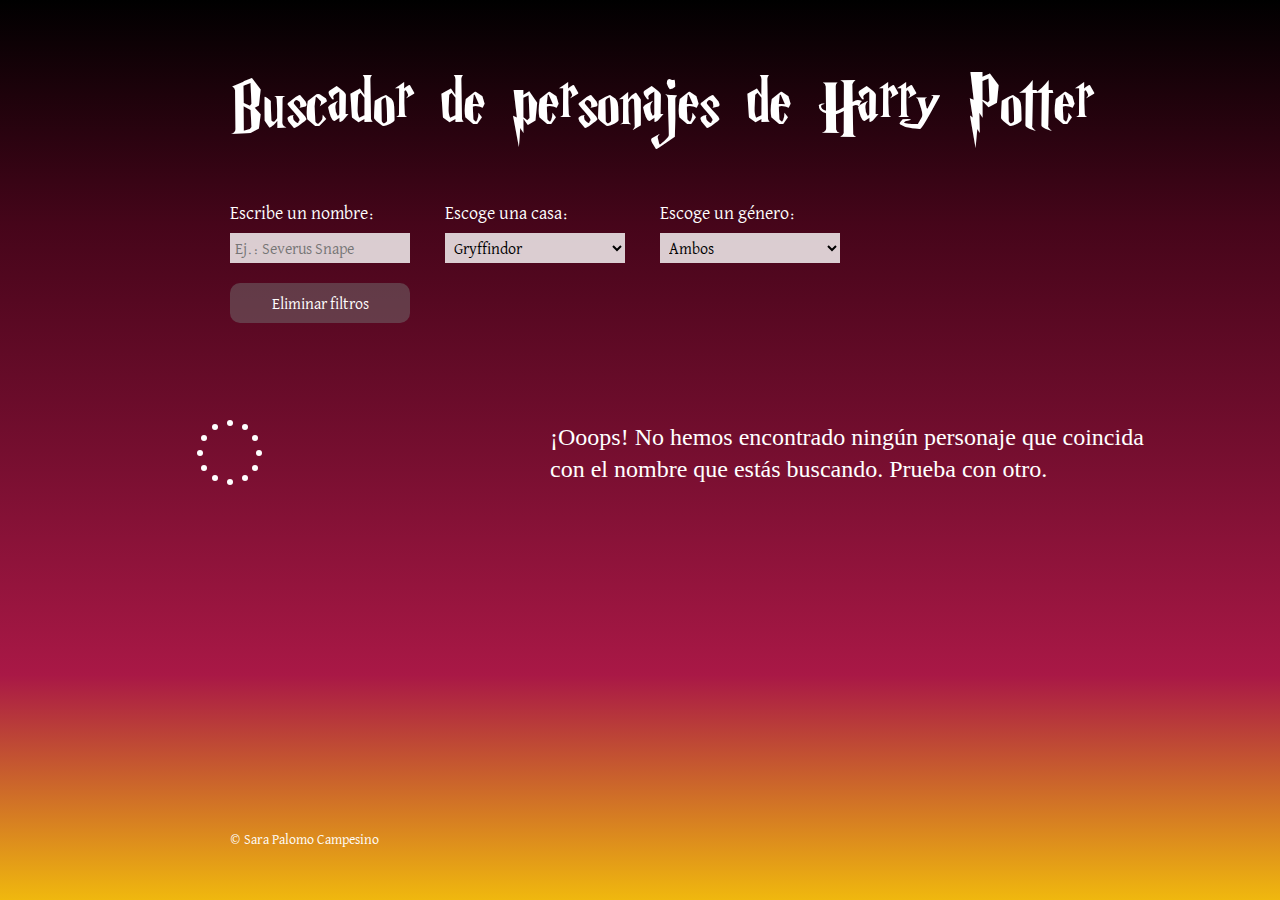
<file: docs/index.html>
<!doctype html><html lang="es"><head><meta charset="utf-8"/><link rel="icon" href="./favicon_HP.png"/><meta name="viewport" content="width=device-width,initial-scale=1"/><link rel="stylesheet" href="https://pro.fontawesome.com/releases/v5.10.0/css/all.css" integrity="sha384-AYmEC3Yw5cVb3ZcuHtOA93w35dYTsvhLPVnYs9eStHfGJvOvKxVfELGroGkvsg+p" crossorigin="anonymous"/><link rel="preconnect" href="https://fonts.googleapis.com"><link rel="preconnect" href="https://fonts.gstatic.com" crossorigin><link href="https://fonts.googleapis.com/css2?family=David+Libre:wght@500&display=swap" rel="stylesheet"><title>Buscador de Harry Potter</title><script defer="defer" src="./static/js/main.93d758cd.js"></script><link href="./static/css/main.4db58143.css" rel="stylesheet"></head><body class="body"><noscript>You need to enable JavaScript to run this app.</noscript><div id="root"></div></body></html>
</file>
<file: docs/static/css/main.4db58143.css>
*{box-sizing:border-box;font-family:unset;font-size:unset;font-weight:unset;list-style:none;margin:0;padding:0;text-decoration:none}.App{min-height:100vh;padding:0 10%}.App__gryffindor{background:linear-gradient(#000,#46051a,#750e2f,#a91846,#f0b80e)}.App__hufflepuff{background:linear-gradient(#000,#805d0e,#f5bc38,#dbc38b,#8a96a6)}.App__ravenclaw{background:linear-gradient(#000,#04314d,#065180,#6795b1,#8a96a6)}.App__slytherin{background:linear-gradient(#000,#113120,#214e35,#197553,#8a96a6)}.main{min-height:calc(100vh - 300px)}@font-face{font-family:HARRYP__\.TTF;src:url(../../static/media/HARRYP__.a65869c0c1a4b3d4fcfc.TTF) format("truetype")}.header{align-items:center;display:flex;height:160px;justify-content:center}@media (min-width:768px){.header{display:block;margin-left:10%}}.header__title{color:#fff;font-family:HARRYP__\.TTF,serif;font-size:78px;padding-top:30px}@media (min-width:1200px){.header__title{font-size:78px;padding-top:70px}}.header__title--hiddenMob{display:none}@media (min-width:768px){.header__title--hiddenMob{display:inline-block}}.form{display:flex;flex-direction:column;margin:0 0 40px}@media (min-width:768px){.form{align-items:flex-end;flex-direction:row;margin:60px 10%}}@media (min-width:1200px){.form{margin:30px 10%}}.form__section{display:flex;flex-direction:column;font-family:David Libre,serif;margin-right:35px}.form__section--label{color:#fff;font-size:18px;margin:15px 0 5px}@media (min-width:768px){.form__section--label{margin-bottom:10px}}.form__section--input{background-color:hsla(0,0%,100%,.8);border:none;cursor:pointer;height:30px;padding:4px 0 0 5px;transition:all .3s ease-in-out;width:280px}.form__section--input:hover{background-color:#fff}@media (min-width:768px){.form__section--input{width:180px}}.form__reset{background-color:hsla(0,0%,45%,.473);border:none;border-radius:10px;color:#fff;cursor:pointer;font-family:David Libre,serif;margin-top:20px;min-height:40px;padding-top:4px;transition:all .3s ease-in-out;width:180px}.form__reset:hover{background-color:hsla(0,0%,100%,.4);box-shadow:0 0 10px hsla(0,0%,100%,.3);-webkit-transform:translateY(-4px);transform:translateY(-4px)}@media (min-width:768px){.form__reset{margin:0;position:absolute;-webkit-transform:translateY(60px);transform:translateY(60px)}.form__reset:hover{-webkit-transform:translateY(56px);transform:translateY(56px)}}.list{align-items:center;display:flex;flex-direction:column;justify-content:center;margin-bottom:40px}@media (min-width:768px){.list{display:grid;grid-auto-rows:320px;grid-template-columns:repeat(auto-fill,180px)}}.list__article{align-items:center;border-radius:5px;display:flex;flex-direction:column;font-family:David Libre,serif;margin-bottom:20px;margin-top:20px;text-align:center;width:240px}@media (min-width:768px){.list__article{margin-bottom:0;margin-top:90px;width:167px}}.list__article--img{border-radius:5px 5px 0 0;height:334px;object-fit:cover;object-position:top;width:240px}@media (min-width:768px){.list__article--img{height:232px;width:167px}}.list__article--name{font-size:18px;margin-top:5px}.list__article--species{margin:6px 0 8px}.list__article--not-found{color:#fff;font-size:24px;line-height:32px;min-width:200px}@media (min-width:768px){.list__article--not-found{margin-left:100%;min-width:600px}}.gryffindor__card{background-color:#46051a;transition:all .3s ease-in-out}.gryffindor__card:hover{box-shadow:0 0 10px hsla(0,0%,100%,.616),0 0 15px 10px rgba(240,184,14,.6)}.gryffindor__card .list__article--name,.gryffindor__card .list__article--species{color:#fff}.hufflepuff__card{background-color:#805d0e;transition:all .3s ease-in-out}.hufflepuff__card:hover{box-shadow:0 0 15px hsla(0,0%,100%,.616),0 0 15px 10px hsla(0,0%,76%,.6)}.hufflepuff__card .list__article--name,.hufflepuff__card .list__article--species{color:#fff}.ravenclaw__card{background-color:#04314d;transition:all .3s ease-in-out}.ravenclaw__card:hover{box-shadow:0 0 15px hsla(0,0%,100%,.616),0 0 15px 10px hsla(0,0%,76%,.6)}.ravenclaw__card .list__article--name,.ravenclaw__card .list__article--species{color:#fff}.slytherin__card{background-color:#113120;transition:all .3s ease-in-out}.slytherin__card:hover{box-shadow:0 0 15px hsla(0,0%,100%,.616),0 0 15px 10px rgba(138,150,166,.6)}.slytherin__card .list__article--name,.slytherin__card .list__article--species{color:#fff}.lds-default{display:inline-block;height:80px;position:relative;width:80px}.lds-default div{-webkit-animation:lds-default 1.2s linear infinite;animation:lds-default 1.2s linear infinite;background:#fff;border-radius:50%;height:6px;position:absolute;width:6px}.lds-default div:first-child{-webkit-animation-delay:0s;animation-delay:0s;left:66px;top:37px}.lds-default div:nth-child(2){-webkit-animation-delay:-.1s;animation-delay:-.1s;left:62px;top:22px}.lds-default div:nth-child(3){-webkit-animation-delay:-.2s;animation-delay:-.2s;left:52px;top:11px}.lds-default div:nth-child(4){-webkit-animation-delay:-.3s;animation-delay:-.3s;left:37px;top:7px}.lds-default div:nth-child(5){-webkit-animation-delay:-.4s;animation-delay:-.4s;left:22px;top:11px}.lds-default div:nth-child(6){-webkit-animation-delay:-.5s;animation-delay:-.5s;left:11px;top:22px}.lds-default div:nth-child(7){-webkit-animation-delay:-.6s;animation-delay:-.6s;left:7px;top:37px}.lds-default div:nth-child(8){-webkit-animation-delay:-.7s;animation-delay:-.7s;left:11px;top:52px}.lds-default div:nth-child(9){-webkit-animation-delay:-.8s;animation-delay:-.8s;left:22px;top:62px}.lds-default div:nth-child(10){-webkit-animation-delay:-.9s;animation-delay:-.9s;left:37px;top:66px}.lds-default div:nth-child(11){-webkit-animation-delay:-1s;animation-delay:-1s;left:52px;top:62px}.lds-default div:nth-child(12){-webkit-animation-delay:-1.1s;animation-delay:-1.1s;left:62px;top:52px}@-webkit-keyframes lds-default{0%,20%,80%,to{-webkit-transform:scale(1);transform:scale(1)}50%{-webkit-transform:scale(1.5);transform:scale(1.5)}}@keyframes lds-default{0%,20%,80%,to{-webkit-transform:scale(1);transform:scale(1)}50%{-webkit-transform:scale(1.5);transform:scale(1.5)}}.footer{color:#fff;display:flex;flex-direction:column;font-family:David Libre,serif;font-size:14px;height:100px;justify-content:flex-start;margin-top:40px;padding:10px 10%;width:100%}@media (min-width:768px){.footer{align-items:center;flex-direction:row;margin-top:0}}.footer__small{width:175px}.footer__contact{display:flex;justify-content:space-between;margin-top:20px;width:120px}@media (min-width:768px){.footer__contact{margin:0 0 0 40px}}.footer__contact--github{color:#fff;font-size:25px;transition:all .3s ease-in-out}.footer__contact--github:hover{-webkit-transform:scale(1.2);transform:scale(1.2)}.footer__contact--linkedin{color:#fff;font-size:25px;transition:all .3s ease-in-out}.footer__contact--linkedin:hover{-webkit-transform:scale(1.2);transform:scale(1.2)}.footer__contact--instagram{color:#fff;font-size:25px;transition:all .3s ease-in-out}.footer__contact--instagram:hover{-webkit-transform:scale(1.2);transform:scale(1.2)}.gryffindor_character{background-color:rgba(70,5,26,.3);box-shadow:0 0 15px rgba(240,184,14,.6);color:#fff;display:none}@media (min-width:768px){.gryffindor_character{background-image:url(../../static/media/gryffindor_logo.5c4db2d2fff6851a55cb.png);background-position:150% 30%;background-repeat:no-repeat;background-size:50%}}.hufflepuff_character{background-color:rgba(128,93,14,.3);box-shadow:0 0 15px hsla(0,0%,100%,.616);color:#fff;display:none}@media (min-width:768px){.hufflepuff_character{background-image:url(../../static/media/hufflepuff_logo.f6d11a5457195a54f900.png);background-position:155% 30%;background-repeat:no-repeat;background-size:53%}}.ravenclaw_character{background-color:rgba(4,49,77,.3);box-shadow:0 0 15px hsla(0,0%,100%,.616);color:#fff;display:none}@media (min-width:768px){.ravenclaw_character{background-image:url(../../static/media/ravenclaw_logo.9610bcde136dbfa89da6.png);background-position:150% 30%;background-repeat:no-repeat;background-size:50%}}.slytherin_character{background-color:rgba(17,49,32,.5);box-shadow:0 0 15px hsla(0,0%,100%,.616);color:#fff;display:none}@media (min-width:768px){.slytherin_character{background-image:url(../../static/media/slytherin_logo.2f1ae1364423a77ea790.png);background-position:220% 40%;background-repeat:no-repeat;background-size:70%}}.character{border-radius:10px;display:flex;flex-direction:column;font-family:David Libre,serif;margin-bottom:40px;max-width:850px;padding:20px}@media (min-width:768px){.character{flex-direction:row;margin-left:10%}}.character__btn{background-color:hsla(0,0%,100%,.4);border:none;border-radius:5px;cursor:pointer;font-family:David Libre,serif;font-size:22px;height:35px;margin:40px 0 20px;padding-top:3px;transition:all .3s ease-in-out;width:200px}.character__btn:hover{background-color:hsla(0,0%,100%,.8);box-shadow:0 0 10px hsla(0,0%,100%,.3);-webkit-transform:translateX(-4px);transform:translateX(-4px)}@media (min-width:768px){.character__btn{margin:60px 0 20px 10%}}@media (min-width:1200px){.character__btn{margin:20px 0 20px 10%}}.character__img{max-height:300px;object-fit:cover;object-position:top;width:100%}@media (min-width:768px){.character__img{max-height:500px;width:300px}}.character__container{align-items:center;display:flex;flex-direction:column;margin:20px 0}@media (min-width:768px){.character__container{align-items:flex-start;display:inherit;margin:50px 0 0 30px}}.character__name{font-size:28px;font-weight:700;margin-bottom:15px}.character__altNames--item{font-size:18px;list-style:circle;margin-left:45px}.character__text{font-size:20px;margin-bottom:5px}.character__icon--alive{color:#ca2d2d;font-size:24px}.character__icon--dead{color:#9460a8;font-size:24px}.character__house{margin-top:15px;width:65px}@media (min-width:768px){.character__house{width:90px}}.not-found{align-items:center;display:flex;flex-direction:column;justify-content:center}.not-found__title{color:#fff;font-family:David Libre,serif;font-size:24px;margin:120px 0 30px;text-align:center}.not-found__img{width:200px}.not-found__link{background-color:hsla(0,0%,100%,.6);border:none;border-radius:50px;cursor:pointer;font-size:20px;margin-top:20px;padding:10px;text-align:center;transition:all .3s ease-in-out;width:300px}.not-found__link:hover{background-color:hsla(0,0%,100%,.8);box-shadow:0 0 10px hsla(0,0%,100%,.3);-webkit-transform:translateY(-4px);transform:translateY(-4px)}
/*# sourceMappingURL=main.4db58143.css.map*/
</file>
